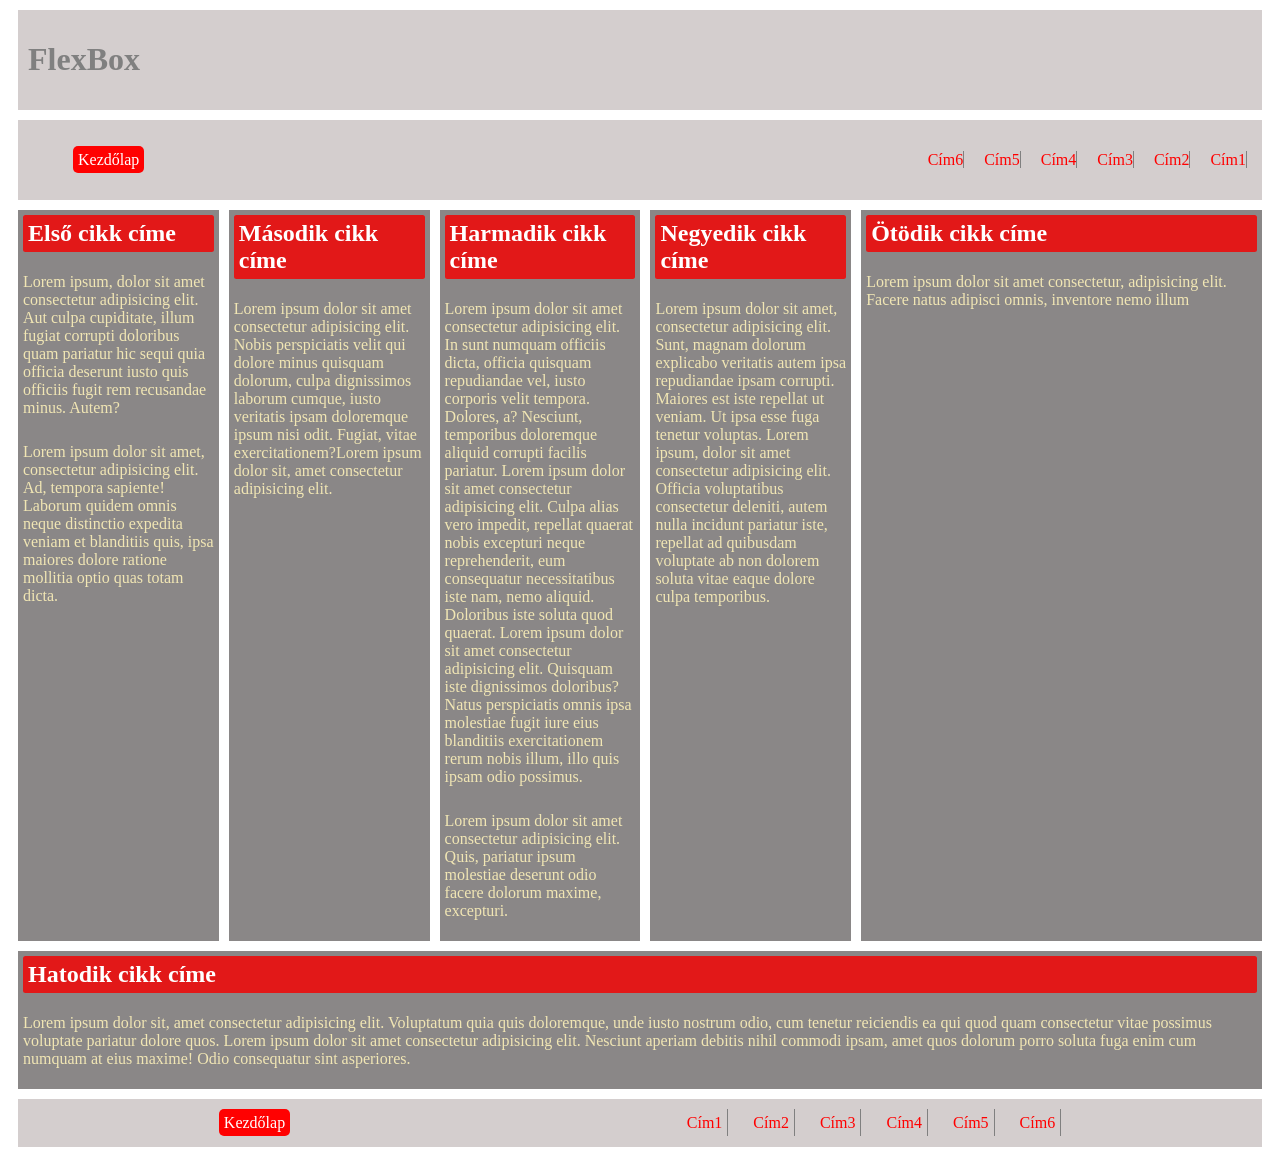
<file: index.html>
<!DOCTYPE html>
<html lang="hu">
<head>
    <meta charset="UTF-8">
    <meta name="description" content="flexbox">
    <meta name="keywords" content="flex, minták">
    <meta name="author" content="Papp Áron">
    <meta name="viewport" content="width=device-width, initial-scale=1.0">
    <title>Minták | Papp Áron</title>
    <link rel="stylesheet" href="formazas.css">
    <link rel="stylesheet" href="flex1.css">
</head>
<body>
    <main>
        <header>
            <h1>FlexBox</h1>
        </header>
        <nav>
            <ul class="elso">
                <li><a href="index.html">Kezdőlap</a></li>
            </ul>
            <ul class="masodik">
                <li><a href="index.html">Cím1</a></li>
                <li><a href="minta2.html">Cím2</a></li>
                <li><a href="minta3.html">Cím3</a></li>
                <li><a href="minta4.html">Cím4</a></li>
                <li><a href="minta5.html">Cím5</a></li>
                <li><a href="minta6.html">Cím6</a></li>
            </ul>

        </nav>

        <article>
            <div>
                <h2>Első cikk címe</h2>
                <p>Lorem ipsum, dolor sit amet consectetur adipisicing elit. Aut culpa cupiditate, illum fugiat corrupti doloribus quam pariatur hic sequi quia officia deserunt iusto quis officiis fugit rem recusandae minus. Autem?</p>
                <p>Lorem ipsum dolor sit amet, consectetur adipisicing elit. Ad, tempora sapiente! Laborum quidem omnis neque distinctio expedita veniam et blanditiis quis, ipsa maiores dolore ratione mollitia optio quas totam dicta.</p>
            </div>

            <div>
                <h2>Második cikk címe</h2>
                <p>Lorem ipsum dolor sit amet consectetur adipisicing elit. Nobis perspiciatis velit qui dolore minus quisquam dolorum, culpa dignissimos laborum cumque, iusto veritatis ipsam doloremque ipsum nisi odit. Fugiat, vitae exercitationem?Lorem ipsum dolor sit, amet consectetur adipisicing elit.</p>
            </div>

            <div>
                <h2>Harmadik cikk címe</h2>
                <p>Lorem ipsum dolor sit amet consectetur adipisicing elit. In sunt numquam officiis dicta, officia quisquam repudiandae vel, iusto corporis velit tempora. Dolores, a? Nesciunt, temporibus doloremque aliquid corrupti facilis pariatur. Lorem ipsum dolor sit amet consectetur adipisicing elit. Culpa alias vero impedit, repellat quaerat nobis excepturi neque reprehenderit, eum consequatur necessitatibus iste nam, nemo aliquid. Doloribus iste soluta quod quaerat. Lorem ipsum dolor sit amet consectetur adipisicing elit. Quisquam iste dignissimos doloribus? Natus perspiciatis omnis ipsa molestiae fugit iure eius blanditiis exercitationem rerum nobis illum, illo quis ipsam odio possimus.</p>

                <p>Lorem ipsum dolor sit amet consectetur adipisicing elit. Quis, pariatur ipsum molestiae deserunt odio facere dolorum maxime, excepturi.</p>
            </div>

            <div>
                <h2>Negyedik cikk címe</h2>
                <p>Lorem ipsum dolor sit amet, consectetur adipisicing elit. Sunt, magnam dolorum explicabo veritatis autem ipsa repudiandae ipsam corrupti. Maiores est iste repellat ut veniam. Ut ipsa esse fuga tenetur voluptas. Lorem ipsum, dolor sit amet consectetur adipisicing elit. Officia voluptatibus consectetur deleniti, autem nulla incidunt pariatur iste, repellat ad quibusdam voluptate ab non dolorem soluta vitae eaque dolore culpa temporibus.</p>
            </div>

            <div class="furi">
                <h2>Ötödik cikk címe</h2>
                <p>Lorem ipsum dolor sit amet consectetur, adipisicing elit. Facere natus adipisci omnis, inventore nemo illum </p>
            </div>

            <div class="furi">
                <h2>Hatodik cikk címe</h2>
                <p>Lorem ipsum dolor sit, amet consectetur adipisicing elit. Voluptatum quia quis doloremque, unde iusto nostrum odio, cum tenetur reiciendis ea qui quod quam consectetur vitae possimus voluptate pariatur dolore quos. Lorem ipsum dolor sit amet consectetur adipisicing elit. Nesciunt aperiam debitis nihil commodi ipsam, amet quos dolorum porro soluta fuga enim cum numquam at eius maxime! Odio consequatur sint asperiores.</p>
            </div>
        </article>
        <footer>
            <nav>
                <ul class="elso">
                    <li><a href="">Kezdőlap</a></li>
                </ul>
                <ul class="masodik">
                    <li><a href="index.html">Cím1</a></li>
                    <li><a href="minta2.html">Cím2</a></li>
                    <li><a href="minta3.html">Cím3</a></li>
                    <li><a href="minta4.html">Cím4</a></li>
                    <li><a href="minta5.html">Cím5</a></li>
                    <li><a href="minta6.html">Cím6</a></li>
                </ul>

            </nav>
        </footer>
    </main>


</body>
</html>
</file>
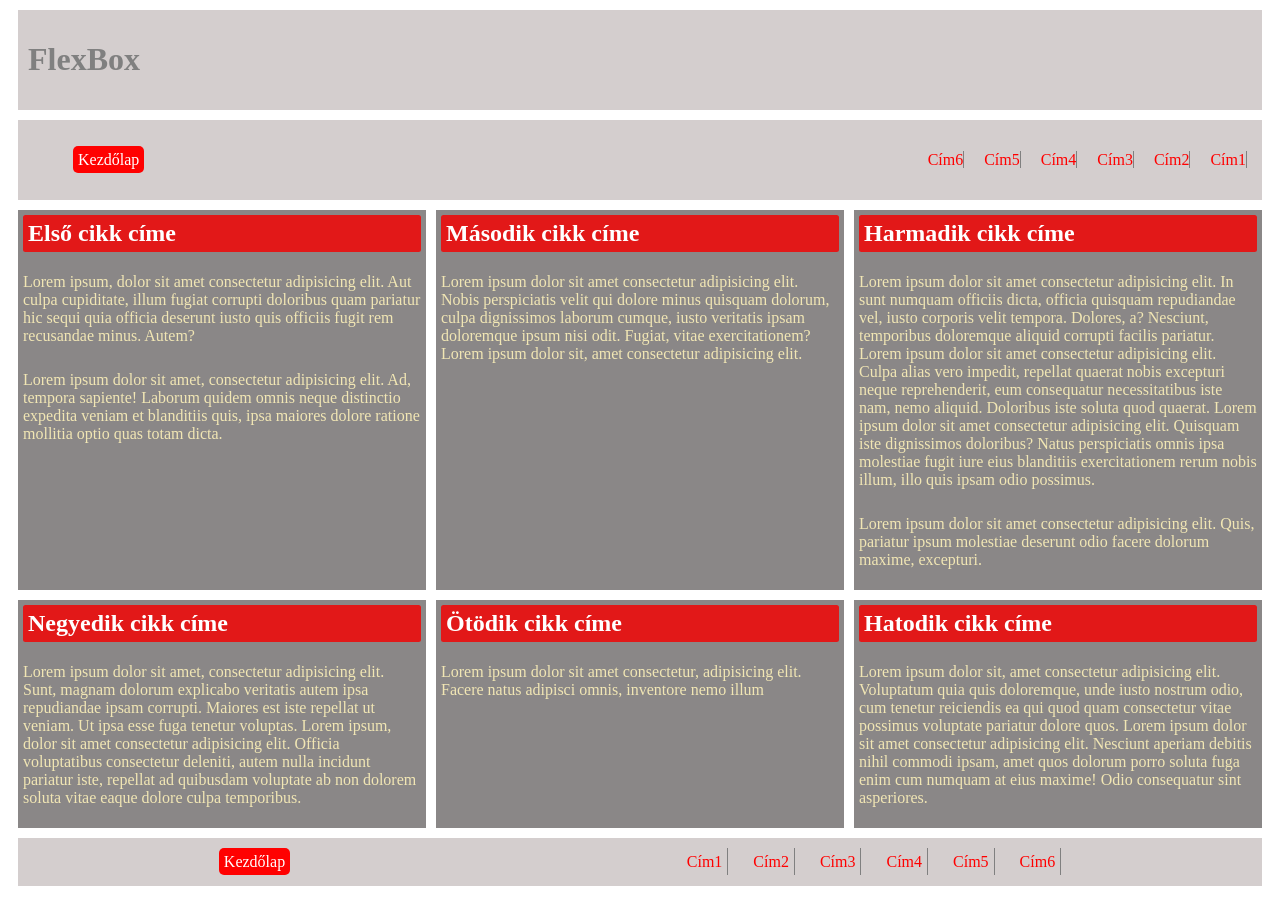
<file: minta2.html>
<!DOCTYPE html>
<html lang="hu">
<head>
    <meta charset="UTF-8">
    <meta name="description" content="flexbox">
    <meta name="keywords" content="flex, minták">
    <meta name="author" content="Papp Áron">
    <meta name="viewport" content="width=device-width, initial-scale=1.0">
    <title>Minta2| Papp Áron</title>
    <link rel="stylesheet" href="formazas.css">
    <link rel="stylesheet" href="flex2.css">
</head>
<body>
    <main>
        <header>
            <h1>FlexBox</h1>
        </header>
        <nav>
            <ul class="elso">
                <li><a href="index.html">Kezdőlap</a></li>
            </ul>
            <ul class="masodik">
                <li><a href="index.html">Cím1</a></li>
                <li><a href="minta2.html">Cím2</a></li>
                <li><a href="minta3.html">Cím3</a></li>
                <li><a href="minta4.html">Cím4</a></li>
                <li><a href="minta5.html">Cím5</a></li>
                <li><a href="minta6.html">Cím6</a></li>
            </ul>

        </nav>

        <article>
            <div>
                <h2>Első cikk címe</h2>
                <p>Lorem ipsum, dolor sit amet consectetur adipisicing elit. Aut culpa cupiditate, illum fugiat corrupti doloribus quam pariatur hic sequi quia officia deserunt iusto quis officiis fugit rem recusandae minus. Autem?</p>
                <p>Lorem ipsum dolor sit amet, consectetur adipisicing elit. Ad, tempora sapiente! Laborum quidem omnis neque distinctio expedita veniam et blanditiis quis, ipsa maiores dolore ratione mollitia optio quas totam dicta.</p>
            </div>

            <div>
                <h2>Második cikk címe</h2>
                <p>Lorem ipsum dolor sit amet consectetur adipisicing elit. Nobis perspiciatis velit qui dolore minus quisquam dolorum, culpa dignissimos laborum cumque, iusto veritatis ipsam doloremque ipsum nisi odit. Fugiat, vitae exercitationem?Lorem ipsum dolor sit, amet consectetur adipisicing elit.</p>
            </div>

            <div>
                <h2>Harmadik cikk címe</h2>
                <p>Lorem ipsum dolor sit amet consectetur adipisicing elit. In sunt numquam officiis dicta, officia quisquam repudiandae vel, iusto corporis velit tempora. Dolores, a? Nesciunt, temporibus doloremque aliquid corrupti facilis pariatur. Lorem ipsum dolor sit amet consectetur adipisicing elit. Culpa alias vero impedit, repellat quaerat nobis excepturi neque reprehenderit, eum consequatur necessitatibus iste nam, nemo aliquid. Doloribus iste soluta quod quaerat. Lorem ipsum dolor sit amet consectetur adipisicing elit. Quisquam iste dignissimos doloribus? Natus perspiciatis omnis ipsa molestiae fugit iure eius blanditiis exercitationem rerum nobis illum, illo quis ipsam odio possimus.</p>

                <p>Lorem ipsum dolor sit amet consectetur adipisicing elit. Quis, pariatur ipsum molestiae deserunt odio facere dolorum maxime, excepturi.</p>
            </div>

            <div>
                <h2>Negyedik cikk címe</h2>
                <p>Lorem ipsum dolor sit amet, consectetur adipisicing elit. Sunt, magnam dolorum explicabo veritatis autem ipsa repudiandae ipsam corrupti. Maiores est iste repellat ut veniam. Ut ipsa esse fuga tenetur voluptas. Lorem ipsum, dolor sit amet consectetur adipisicing elit. Officia voluptatibus consectetur deleniti, autem nulla incidunt pariatur iste, repellat ad quibusdam voluptate ab non dolorem soluta vitae eaque dolore culpa temporibus.</p>
            </div>

            <div>
                <h2>Ötödik cikk címe</h2>
                <p>Lorem ipsum dolor sit amet consectetur, adipisicing elit. Facere natus adipisci omnis, inventore nemo illum </p>
            </div>

            <div>
                <h2>Hatodik cikk címe</h2>
                <p>Lorem ipsum dolor sit, amet consectetur adipisicing elit. Voluptatum quia quis doloremque, unde iusto nostrum odio, cum tenetur reiciendis ea qui quod quam consectetur vitae possimus voluptate pariatur dolore quos. Lorem ipsum dolor sit amet consectetur adipisicing elit. Nesciunt aperiam debitis nihil commodi ipsam, amet quos dolorum porro soluta fuga enim cum numquam at eius maxime! Odio consequatur sint asperiores.</p>
            </div>
        </article>
        <footer>
            <nav>
                <ul class="elso">
                    <li><a href="">Kezdőlap</a></li>
                </ul>
                <ul class="masodik">
                    <li><a href="index.html">Cím1</a></li>
                    <li><a href="minta2.html">Cím2</a></li>
                    <li><a href="minta3.html">Cím3</a></li>
                    <li><a href="minta4.html">Cím4</a></li>
                    <li><a href="minta5.html">Cím5</a></li>
                    <li><a href="minta6.html">Cím6</a></li>
                </ul>

            </nav>
        </footer>
    </main>


</body>
</html>
</file>
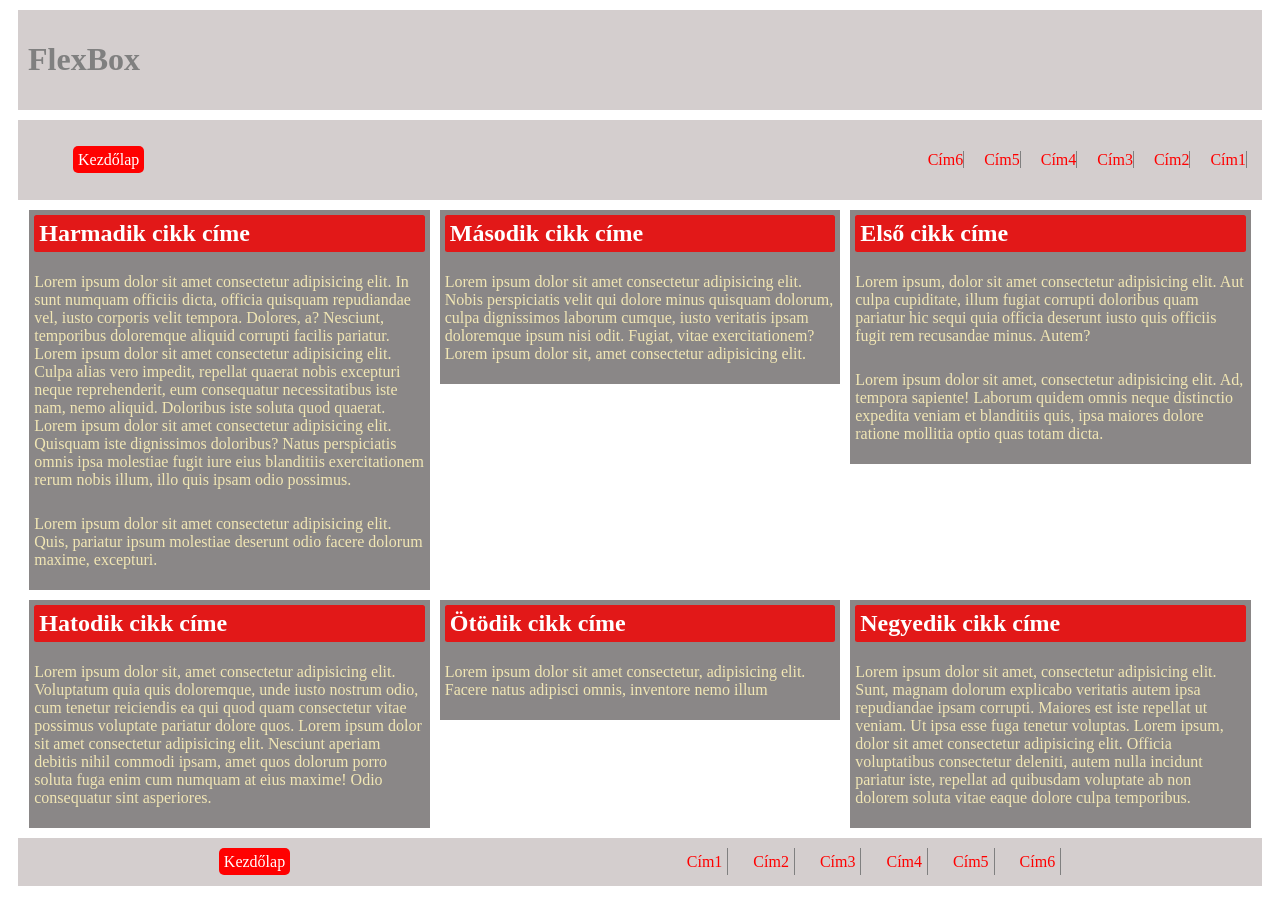
<file: minta3.html>
<!DOCTYPE html>
<html lang="hu">
<head>
    <meta charset="UTF-8">
    <meta name="description" content="flexbox">
    <meta name="keywords" content="flex, minták">
    <meta name="author" content="Papp Áron">
    <meta name="viewport" content="width=device-width, initial-scale=1.0">
    <title>Minták | Papp Áron</title>
    <link rel="stylesheet" href="formazas.css">
    <link rel="stylesheet" href="flex3.css">
</head>
<body>
    <main>
        <header>
            <h1>FlexBox</h1>
        </header>
        <nav>
            <ul class="elso">
                <li><a href="index.html">Kezdőlap</a></li>
            </ul>
            <ul class="masodik">
                    <li><a href="index.html">Cím1</a></li>
                    <li><a href="minta2.html">Cím2</a></li>
                    <li><a href="minta3.html">Cím3</a></li>
                    <li><a href="minta4.html">Cím4</a></li>
                    <li><a href="minta5.html">Cím5</a></li>
                    <li><a href="minta6.html">Cím6</a></li>
            </ul>

        </nav>

        <article>
            <div>
                <h2>Első cikk címe</h2>
                <p>Lorem ipsum, dolor sit amet consectetur adipisicing elit. Aut culpa cupiditate, illum fugiat corrupti doloribus quam pariatur hic sequi quia officia deserunt iusto quis officiis fugit rem recusandae minus. Autem?</p>
                <p>Lorem ipsum dolor sit amet, consectetur adipisicing elit. Ad, tempora sapiente! Laborum quidem omnis neque distinctio expedita veniam et blanditiis quis, ipsa maiores dolore ratione mollitia optio quas totam dicta.</p>
            </div>

            <div>
                <h2>Második cikk címe</h2>
                <p>Lorem ipsum dolor sit amet consectetur adipisicing elit. Nobis perspiciatis velit qui dolore minus quisquam dolorum, culpa dignissimos laborum cumque, iusto veritatis ipsam doloremque ipsum nisi odit. Fugiat, vitae exercitationem?Lorem ipsum dolor sit, amet consectetur adipisicing elit.</p>
            </div>

            <div>
                <h2>Harmadik cikk címe</h2>
                <p>Lorem ipsum dolor sit amet consectetur adipisicing elit. In sunt numquam officiis dicta, officia quisquam repudiandae vel, iusto corporis velit tempora. Dolores, a? Nesciunt, temporibus doloremque aliquid corrupti facilis pariatur. Lorem ipsum dolor sit amet consectetur adipisicing elit. Culpa alias vero impedit, repellat quaerat nobis excepturi neque reprehenderit, eum consequatur necessitatibus iste nam, nemo aliquid. Doloribus iste soluta quod quaerat. Lorem ipsum dolor sit amet consectetur adipisicing elit. Quisquam iste dignissimos doloribus? Natus perspiciatis omnis ipsa molestiae fugit iure eius blanditiis exercitationem rerum nobis illum, illo quis ipsam odio possimus.</p>

                <p>Lorem ipsum dolor sit amet consectetur adipisicing elit. Quis, pariatur ipsum molestiae deserunt odio facere dolorum maxime, excepturi.</p>
            </div>

            <div>
                <h2>Negyedik cikk címe</h2>
                <p>Lorem ipsum dolor sit amet, consectetur adipisicing elit. Sunt, magnam dolorum explicabo veritatis autem ipsa repudiandae ipsam corrupti. Maiores est iste repellat ut veniam. Ut ipsa esse fuga tenetur voluptas. Lorem ipsum, dolor sit amet consectetur adipisicing elit. Officia voluptatibus consectetur deleniti, autem nulla incidunt pariatur iste, repellat ad quibusdam voluptate ab non dolorem soluta vitae eaque dolore culpa temporibus.</p>
            </div>

            <div class="furi">
                <h2>Ötödik cikk címe</h2>
                <p>Lorem ipsum dolor sit amet consectetur, adipisicing elit. Facere natus adipisci omnis, inventore nemo illum </p>
            </div>

            <div class="furi">
                <h2>Hatodik cikk címe</h2>
                <p>Lorem ipsum dolor sit, amet consectetur adipisicing elit. Voluptatum quia quis doloremque, unde iusto nostrum odio, cum tenetur reiciendis ea qui quod quam consectetur vitae possimus voluptate pariatur dolore quos. Lorem ipsum dolor sit amet consectetur adipisicing elit. Nesciunt aperiam debitis nihil commodi ipsam, amet quos dolorum porro soluta fuga enim cum numquam at eius maxime! Odio consequatur sint asperiores.</p>
            </div>
        </article>
        <footer>
            <nav>
                <ul class="elso">
                    <li><a href="">Kezdőlap</a></li>
                </ul>
                <ul class="masodik">
                    <li><a href="index.html">Cím1</a></li>
                    <li><a href="minta2.html">Cím2</a></li>
                    <li><a href="minta3.html">Cím3</a></li>
                    <li><a href="minta4.html">Cím4</a></li>
                    <li><a href="minta5.html">Cím5</a></li>
                    <li><a href="minta6.html">Cím6</a></li>
                </ul>

            </nav>
        </footer>
    </main>


</body>
</html>
</file>
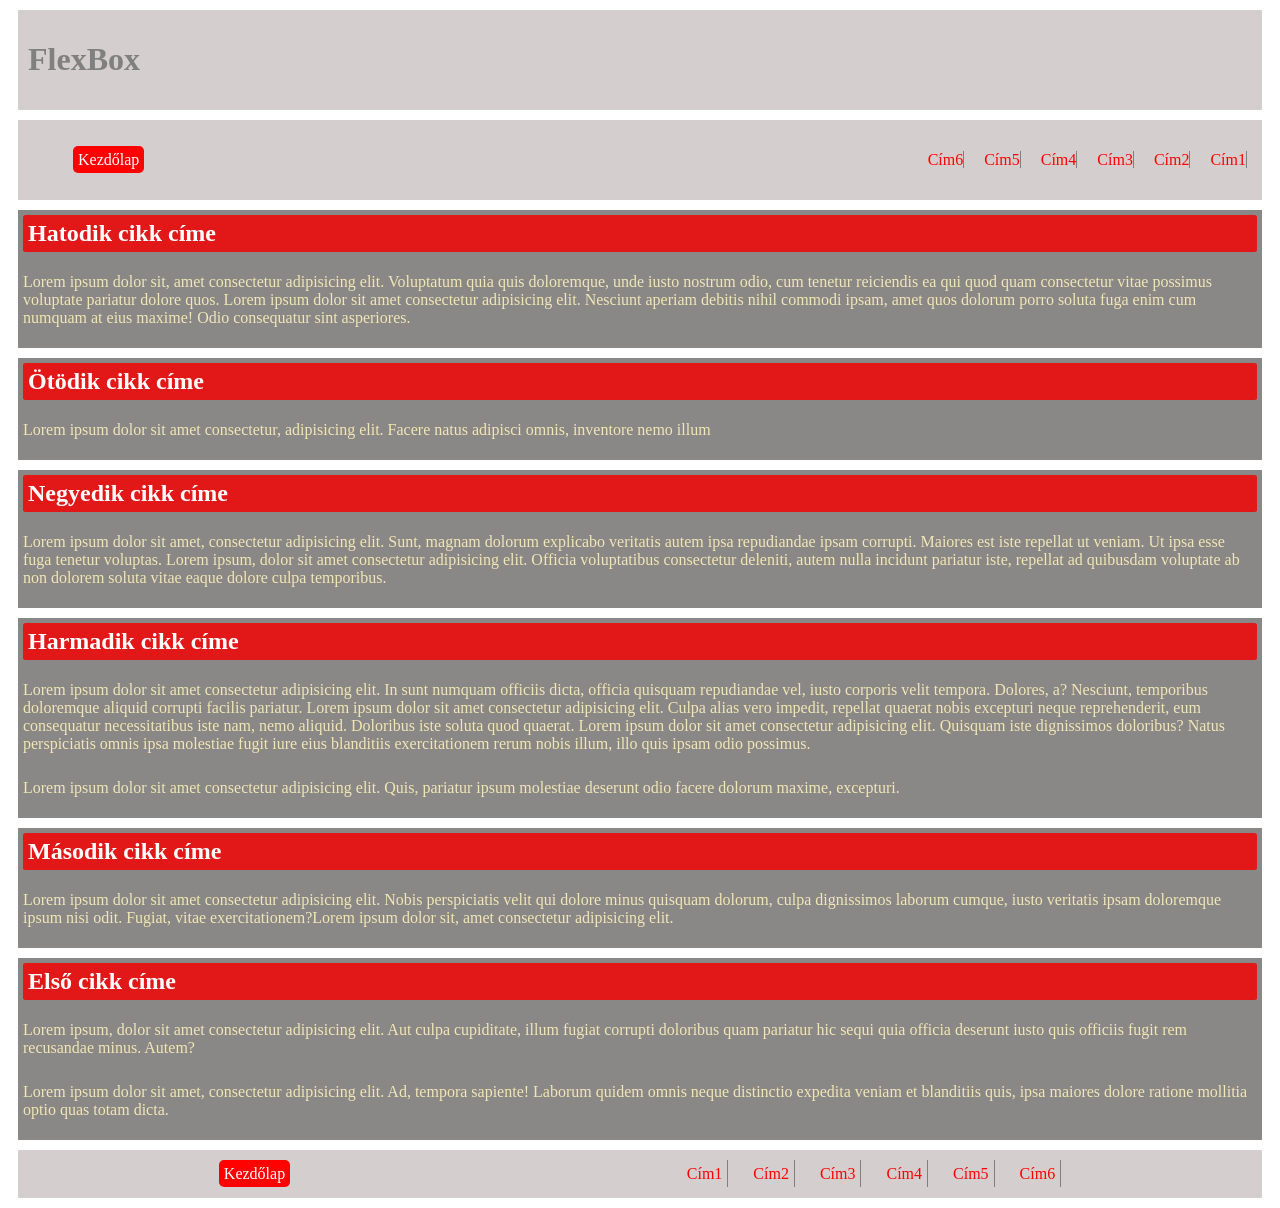
<file: minta4.html>
<!DOCTYPE html>
<html lang="hu">
<head>
    <meta charset="UTF-8">
    <meta name="description" content="flexbox">
    <meta name="keywords" content="flex, minták">
    <meta name="author" content="Papp Áron">
    <meta name="viewport" content="width=device-width, initial-scale=1.0">
    <title>Minták | Papp Áron</title>
    <link rel="stylesheet" href="formazas.css">
    <link rel="stylesheet" href="flex4.css">
</head>
<body>
    <main>
        <header>
            <h1>FlexBox</h1>
        </header>
        <nav>
            <ul class="elso">
                <li><a href="index.html">Kezdőlap</a></li>
            </ul>
            <ul class="masodik">
                <li><a href="index.html">Cím1</a></li>
                <li><a href="minta2.html">Cím2</a></li>
                <li><a href="minta3.html">Cím3</a></li>
                <li><a href="minta4.html">Cím4</a></li>
                <li><a href="minta5.html">Cím5</a></li>
                <li><a href="minta6.html">Cím6</a></li>
            </ul>

        </nav>

        <article>
            <div>
                <h2>Első cikk címe</h2>
                <p>Lorem ipsum, dolor sit amet consectetur adipisicing elit. Aut culpa cupiditate, illum fugiat corrupti doloribus quam pariatur hic sequi quia officia deserunt iusto quis officiis fugit rem recusandae minus. Autem?</p>
                <p>Lorem ipsum dolor sit amet, consectetur adipisicing elit. Ad, tempora sapiente! Laborum quidem omnis neque distinctio expedita veniam et blanditiis quis, ipsa maiores dolore ratione mollitia optio quas totam dicta.</p>
            </div>

            <div>
                <h2>Második cikk címe</h2>
                <p>Lorem ipsum dolor sit amet consectetur adipisicing elit. Nobis perspiciatis velit qui dolore minus quisquam dolorum, culpa dignissimos laborum cumque, iusto veritatis ipsam doloremque ipsum nisi odit. Fugiat, vitae exercitationem?Lorem ipsum dolor sit, amet consectetur adipisicing elit.</p>
            </div>

            <div>
                <h2>Harmadik cikk címe</h2>
                <p>Lorem ipsum dolor sit amet consectetur adipisicing elit. In sunt numquam officiis dicta, officia quisquam repudiandae vel, iusto corporis velit tempora. Dolores, a? Nesciunt, temporibus doloremque aliquid corrupti facilis pariatur. Lorem ipsum dolor sit amet consectetur adipisicing elit. Culpa alias vero impedit, repellat quaerat nobis excepturi neque reprehenderit, eum consequatur necessitatibus iste nam, nemo aliquid. Doloribus iste soluta quod quaerat. Lorem ipsum dolor sit amet consectetur adipisicing elit. Quisquam iste dignissimos doloribus? Natus perspiciatis omnis ipsa molestiae fugit iure eius blanditiis exercitationem rerum nobis illum, illo quis ipsam odio possimus.</p>

                <p>Lorem ipsum dolor sit amet consectetur adipisicing elit. Quis, pariatur ipsum molestiae deserunt odio facere dolorum maxime, excepturi.</p>
            </div>

            <div>
                <h2>Negyedik cikk címe</h2>
                <p>Lorem ipsum dolor sit amet, consectetur adipisicing elit. Sunt, magnam dolorum explicabo veritatis autem ipsa repudiandae ipsam corrupti. Maiores est iste repellat ut veniam. Ut ipsa esse fuga tenetur voluptas. Lorem ipsum, dolor sit amet consectetur adipisicing elit. Officia voluptatibus consectetur deleniti, autem nulla incidunt pariatur iste, repellat ad quibusdam voluptate ab non dolorem soluta vitae eaque dolore culpa temporibus.</p>
            </div>

            <div class="furi">
                <h2>Ötödik cikk címe</h2>
                <p>Lorem ipsum dolor sit amet consectetur, adipisicing elit. Facere natus adipisci omnis, inventore nemo illum </p>
            </div>

            <div class="furi">
                <h2>Hatodik cikk címe</h2>
                <p>Lorem ipsum dolor sit, amet consectetur adipisicing elit. Voluptatum quia quis doloremque, unde iusto nostrum odio, cum tenetur reiciendis ea qui quod quam consectetur vitae possimus voluptate pariatur dolore quos. Lorem ipsum dolor sit amet consectetur adipisicing elit. Nesciunt aperiam debitis nihil commodi ipsam, amet quos dolorum porro soluta fuga enim cum numquam at eius maxime! Odio consequatur sint asperiores.</p>
            </div>
        </article>
        <footer>
            <nav>
                <ul class="elso">
                    <li><a href="">Kezdőlap</a></li>
                </ul>
                <ul class="masodik">
                    <li><a href="index.html">Cím1</a></li>
                    <li><a href="minta2.html">Cím2</a></li>
                    <li><a href="cim3.html">Cím3</a></li>
                    <li><a href="minta4.html">Cím4</a></li>
                    <li><a href="minta5.html">Cím5</a></li>
                    <li><a href="minta6.html">Cím6</a></li>
                </ul>

            </nav>
        </footer>
    </main>


</body>
</html>
</file>
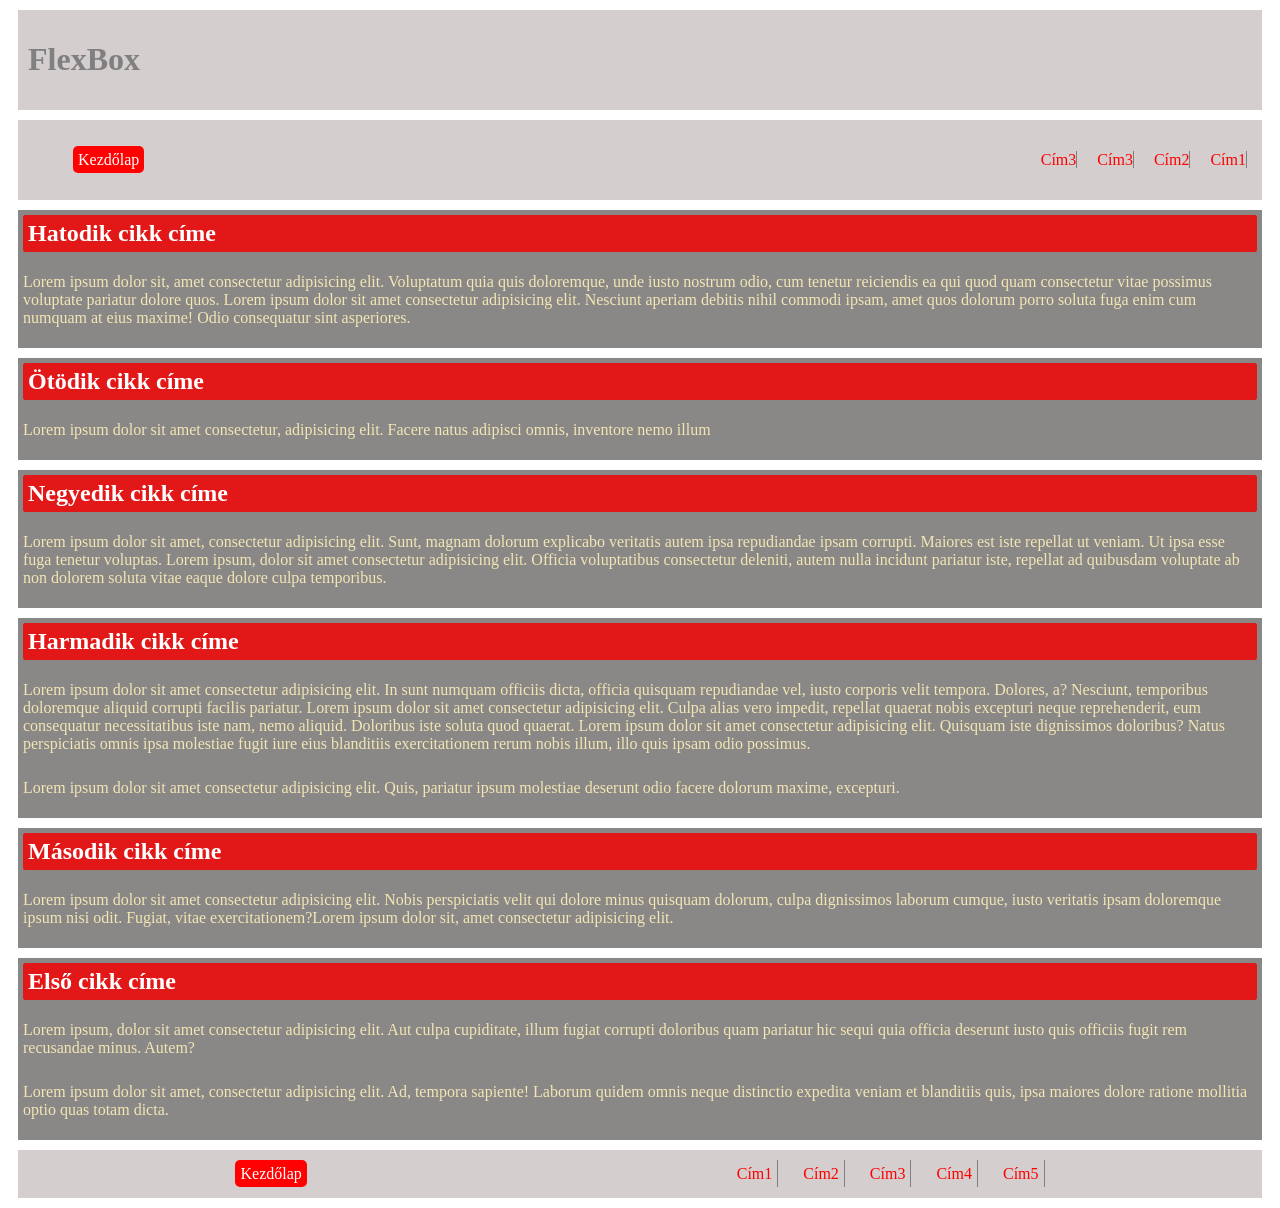
<file: minta5.html>
<!DOCTYPE html>
<html lang="hu">
<head>
    <meta charset="UTF-8">
    <meta name="description" content="flexbox">
    <meta name="keywords" content="flex, minták">
    <meta name="author" content="Papp Áron">
    <meta name="viewport" content="width=device-width, initial-scale=1.0">
    <title>Minták | Papp Áron</title>
    <link rel="stylesheet" href="formazas.css">
    <link rel="stylesheet" href="flex4.css">
</head>
<body>
    <main>
        <header>
            <h1>FlexBox</h1>
        </header>
        <nav>
            <ul class="elso">
                <li><a href="index.html">Kezdőlap</a></li>
            </ul>
            <ul class="masodik">
                <li><a href="index.html">Cím1</a></li>
                <li><a href="minta2.html">Cím2</a></li>
                <li><a href="minta3.html">Cím3</a></li>
                <li><a href="minta4.html">Cím3</a></li>
            </ul>

        </nav>

        <article>
            <div>
                <h2>Első cikk címe</h2>
                <p>Lorem ipsum, dolor sit amet consectetur adipisicing elit. Aut culpa cupiditate, illum fugiat corrupti doloribus quam pariatur hic sequi quia officia deserunt iusto quis officiis fugit rem recusandae minus. Autem?</p>
                <p>Lorem ipsum dolor sit amet, consectetur adipisicing elit. Ad, tempora sapiente! Laborum quidem omnis neque distinctio expedita veniam et blanditiis quis, ipsa maiores dolore ratione mollitia optio quas totam dicta.</p>
            </div>

            <div>
                <h2>Második cikk címe</h2>
                <p>Lorem ipsum dolor sit amet consectetur adipisicing elit. Nobis perspiciatis velit qui dolore minus quisquam dolorum, culpa dignissimos laborum cumque, iusto veritatis ipsam doloremque ipsum nisi odit. Fugiat, vitae exercitationem?Lorem ipsum dolor sit, amet consectetur adipisicing elit.</p>
            </div>

            <div>
                <h2>Harmadik cikk címe</h2>
                <p>Lorem ipsum dolor sit amet consectetur adipisicing elit. In sunt numquam officiis dicta, officia quisquam repudiandae vel, iusto corporis velit tempora. Dolores, a? Nesciunt, temporibus doloremque aliquid corrupti facilis pariatur. Lorem ipsum dolor sit amet consectetur adipisicing elit. Culpa alias vero impedit, repellat quaerat nobis excepturi neque reprehenderit, eum consequatur necessitatibus iste nam, nemo aliquid. Doloribus iste soluta quod quaerat. Lorem ipsum dolor sit amet consectetur adipisicing elit. Quisquam iste dignissimos doloribus? Natus perspiciatis omnis ipsa molestiae fugit iure eius blanditiis exercitationem rerum nobis illum, illo quis ipsam odio possimus.</p>

                <p>Lorem ipsum dolor sit amet consectetur adipisicing elit. Quis, pariatur ipsum molestiae deserunt odio facere dolorum maxime, excepturi.</p>
            </div>

            <div>
                <h2>Negyedik cikk címe</h2>
                <p>Lorem ipsum dolor sit amet, consectetur adipisicing elit. Sunt, magnam dolorum explicabo veritatis autem ipsa repudiandae ipsam corrupti. Maiores est iste repellat ut veniam. Ut ipsa esse fuga tenetur voluptas. Lorem ipsum, dolor sit amet consectetur adipisicing elit. Officia voluptatibus consectetur deleniti, autem nulla incidunt pariatur iste, repellat ad quibusdam voluptate ab non dolorem soluta vitae eaque dolore culpa temporibus.</p>
            </div>

            <div class="furi">
                <h2>Ötödik cikk címe</h2>
                <p>Lorem ipsum dolor sit amet consectetur, adipisicing elit. Facere natus adipisci omnis, inventore nemo illum </p>
            </div>

            <div class="furi">
                <h2>Hatodik cikk címe</h2>
                <p>Lorem ipsum dolor sit, amet consectetur adipisicing elit. Voluptatum quia quis doloremque, unde iusto nostrum odio, cum tenetur reiciendis ea qui quod quam consectetur vitae possimus voluptate pariatur dolore quos. Lorem ipsum dolor sit amet consectetur adipisicing elit. Nesciunt aperiam debitis nihil commodi ipsam, amet quos dolorum porro soluta fuga enim cum numquam at eius maxime! Odio consequatur sint asperiores.</p>
            </div>
        </article>
        <footer>
            <nav>
                <ul class="elso">
                    <li><a href="">Kezdőlap</a></li>
                </ul>
                <ul class="masodik">
                    <li><a href="index.html">Cím1</a></li>
                    <li><a href="minta2.html">Cím2</a></li>
                    <li><a href="cim3.html">Cím3</a></li>
                    <li><a href="minta4.html">Cím4</a></li>
                    <li><a href="minta5.html">Cím5</a></li>
                </ul>

            </nav>
        </footer>
    </main>


</body>
</html>
</file>
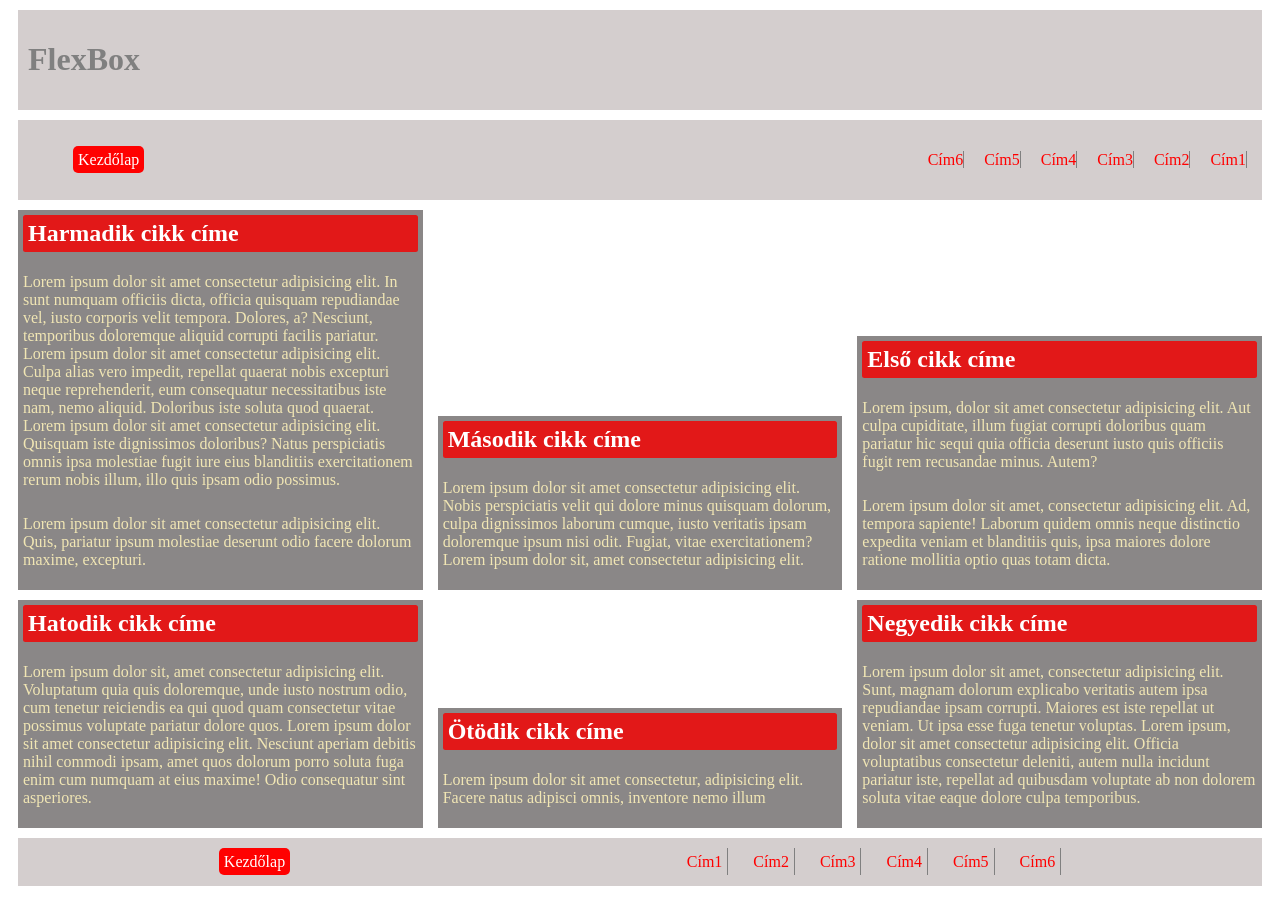
<file: minta6.html>
<!DOCTYPE html>
<html lang="hu">
<head>
    <meta charset="UTF-8">
    <meta name="description" content="flexbox">
    <meta name="keywords" content="flex, minták">
    <meta name="author" content="Papp Áron">
    <meta name="viewport" content="width=device-width, initial-scale=1.0">
    <title>Minták | Papp Áron</title>
    <link rel="stylesheet" href="formazas.css">
    <link rel="stylesheet" href="flex6.css">
</head>
<body>
    <main>
        <header>
            <h1>FlexBox</h1>
        </header>
        <nav>
            <ul class="elso">
                <li><a href="index.html">Kezdőlap</a></li>
            </ul>
            <ul class="masodik">
                <li><a href="index.html">Cím1</a></li>
                <li><a href="minta2.html">Cím2</a></li>
                <li><a href="minta3.html">Cím3</a></li>
                <li><a href="minta4.html">Cím4</a></li>
                <li><a href="minta5.html">Cím5</a></li>
                <li><a href="minta6.html">Cím6</a></li>
            </ul>

        </nav>

        <article>
            <div>
                <h2>Első cikk címe</h2>
                <p>Lorem ipsum, dolor sit amet consectetur adipisicing elit. Aut culpa cupiditate, illum fugiat corrupti doloribus quam pariatur hic sequi quia officia deserunt iusto quis officiis fugit rem recusandae minus. Autem?</p>
                <p>Lorem ipsum dolor sit amet, consectetur adipisicing elit. Ad, tempora sapiente! Laborum quidem omnis neque distinctio expedita veniam et blanditiis quis, ipsa maiores dolore ratione mollitia optio quas totam dicta.</p>
            </div>

            <div>
                <h2>Második cikk címe</h2>
                <p>Lorem ipsum dolor sit amet consectetur adipisicing elit. Nobis perspiciatis velit qui dolore minus quisquam dolorum, culpa dignissimos laborum cumque, iusto veritatis ipsam doloremque ipsum nisi odit. Fugiat, vitae exercitationem?Lorem ipsum dolor sit, amet consectetur adipisicing elit.</p>
            </div>

            <div>
                <h2>Harmadik cikk címe</h2>
                <p>Lorem ipsum dolor sit amet consectetur adipisicing elit. In sunt numquam officiis dicta, officia quisquam repudiandae vel, iusto corporis velit tempora. Dolores, a? Nesciunt, temporibus doloremque aliquid corrupti facilis pariatur. Lorem ipsum dolor sit amet consectetur adipisicing elit. Culpa alias vero impedit, repellat quaerat nobis excepturi neque reprehenderit, eum consequatur necessitatibus iste nam, nemo aliquid. Doloribus iste soluta quod quaerat. Lorem ipsum dolor sit amet consectetur adipisicing elit. Quisquam iste dignissimos doloribus? Natus perspiciatis omnis ipsa molestiae fugit iure eius blanditiis exercitationem rerum nobis illum, illo quis ipsam odio possimus.</p>

                <p>Lorem ipsum dolor sit amet consectetur adipisicing elit. Quis, pariatur ipsum molestiae deserunt odio facere dolorum maxime, excepturi.</p>
            </div>

            <div>
                <h2>Negyedik cikk címe</h2>
                <p>Lorem ipsum dolor sit amet, consectetur adipisicing elit. Sunt, magnam dolorum explicabo veritatis autem ipsa repudiandae ipsam corrupti. Maiores est iste repellat ut veniam. Ut ipsa esse fuga tenetur voluptas. Lorem ipsum, dolor sit amet consectetur adipisicing elit. Officia voluptatibus consectetur deleniti, autem nulla incidunt pariatur iste, repellat ad quibusdam voluptate ab non dolorem soluta vitae eaque dolore culpa temporibus.</p>
            </div>

            <div class="furi">
                <h2>Ötödik cikk címe</h2>
                <p>Lorem ipsum dolor sit amet consectetur, adipisicing elit. Facere natus adipisci omnis, inventore nemo illum </p>
            </div>

            <div class="furi">
                <h2>Hatodik cikk címe</h2>
                <p>Lorem ipsum dolor sit, amet consectetur adipisicing elit. Voluptatum quia quis doloremque, unde iusto nostrum odio, cum tenetur reiciendis ea qui quod quam consectetur vitae possimus voluptate pariatur dolore quos. Lorem ipsum dolor sit amet consectetur adipisicing elit. Nesciunt aperiam debitis nihil commodi ipsam, amet quos dolorum porro soluta fuga enim cum numquam at eius maxime! Odio consequatur sint asperiores.</p>
            </div>
        </article>
        <footer>
            <nav>
                <ul class="elso">
                    <li><a href="">Kezdőlap</a></li>
                </ul>
                <ul class="masodik">
                    <li><a href="index.html">Cím1</a></li>
                    <li><a href="minta2.html">Cím2</a></li>
                    <li><a href="cim3.html">Cím3</a></li>
                    <li><a href="minta4.html">Cím4</a></li>
                    <li><a href="minta5.html">Cím5</a></li>
                    <li><a href="minta6.html">Cím6</a></li>
                </ul>

            </nav>
        </footer>
    </main>


</body>
</html>
</file>
<file: formazas.css>
*{
    box-sizing: border-box;
}


header{
    color: grey;
    margin: 10px;
    padding: 10px;
    background-color: rgb(212, 206, 206);
}

nav{
    background-color: rgb(212, 206, 206);
    margin: 10px;
    padding: 10px;
}

nav ul{
    list-style: none;
}

nav ul li{
    padding: 5px;
}

article{
    margin: 10px;
}

.elso a{
    background-color: rgb(255, 1, 1);
    text-decoration: none;
    color: white;
    border-radius: 5px;
    padding: 5px;
}

.elso a:hover{
    background-color: rgb(239, 130, 130);
    color: rgb(33, 32, 32);
}

.masodik a{
    
    text-decoration: none;
    color: red;
    border-right: 1px solid gray; 
}

.masodik a:hover{
    color: rgb(239, 130, 130);
}

div{
    background-color: rgb(138, 135, 135);
}

div h2{
    color: white;
    background-color:  rgb(226, 24, 24);
    margin: 5px;
    padding: 5px;
    border-radius: 2.5px;
}


div p{
    color: rgb(241, 230, 180);
    padding: 5px;
}

footer nav{
    margin: 10px;
    padding: 10px;
}

footer nav ul{
    margin: auto;
    padding: 0;
}

footer .masodik a{
    color: rgb(255, 0, 0);
    text-decoration: none;
    padding: 5px;
}
</file>
<file: flex1.css>
nav{
    display:flex;
    flex-wrap: wrap;
    gap: 10px;
    justify-content: space-between;
}

nav ul{
    display: flex;
    flex-direction: row-reverse;
    gap: 10px;
}

footer nav ul{
    display: flex;
    justify-content: center;
    flex-direction: row;
}


article{
    display: flex;
    flex-direction: row;
    flex-wrap: wrap;
    gap: 10px;
}


article div{
    
    flex: 1 1 200px;

}   

article .furi{
    flex: 1 1 400px;

}
</file>
<file: flex2.css>
*{
    box-sizing: border-box;
}


nav{
    display: flex;
    flex-wrap: wrap;
    gap: 10px;
    justify-content: space-between;
}

nav ul{
    display: flex;
    flex-direction: row-reverse;
    gap: 10px;
}

footer nav ul{
    display: flex;
    justify-content: center;
    flex-direction: row;
}


article{
    display: flex;
    flex-wrap: wrap;
    gap: 10px;
}


article div{
    
    flex: 0 0 calc(33.333% - 6.666px);
    /*  flex: 1 1 calc(25% - 10px);*/
    /*  flex: 0 0 200px; */
    /* flex: 1 1 calc(25% -10px) */
}
</file>
<file: flex3.css>
*{
    box-sizing: border-box;
}


nav{
    display: flex;
    flex-wrap: wrap;
    gap: 10px;
    justify-content: space-between;
}

nav ul{
    display: flex;
    flex-direction: row-reverse;
    gap: 10px;
}

footer nav ul{
    display: flex;
    justify-content: center;
    flex-direction: row;
}


article{
    display: flex;
    flex-direction: row-reverse;
    flex-wrap: wrap;
    align-items: flex-start;
    justify-content: center;
    gap: 10px;
}


article div{
    flex: 0 0 calc(33% - 10px);
}
</file>
<file: flex4.css>
*{
    box-sizing: border-box;
}


nav{
    display: flex;
    flex-wrap: wrap;
    gap: 10px;
    justify-content: space-between;
}

nav ul{
    display: flex;
    flex-direction: row-reverse;
    gap: 10px;
}

footer nav ul{
    display: flex;
    justify-content: center;
    flex-direction: row;
}


article{
    display: flex;
    flex-direction: column-reverse;
    flex-wrap: nowrap;
    justify-content: center;
    align-items: stretch;
    gap: 10px;
}


article div{
    flex: 0 1 auto;
}
</file>
<file: flex6.css>
*{
    box-sizing: border-box;
}


nav{
    display: flex;
    flex-wrap: wrap;
    gap: 10px;
    justify-content: space-between;
}

nav ul{
    display: flex;
    flex-direction: row-reverse;
    gap: 10px;
}

footer nav ul{
    display: flex;
    justify-content: center;
    flex-direction: row;
}


article{
    display: flex;
    flex-direction: row-reverse;
    flex-wrap: wrap;
    justify-content: space-between;
    align-items: flex-end;
    gap: 10px;
}


article div{
    flex: 0 0 calc(33.333% - 10px);
}
</file>
